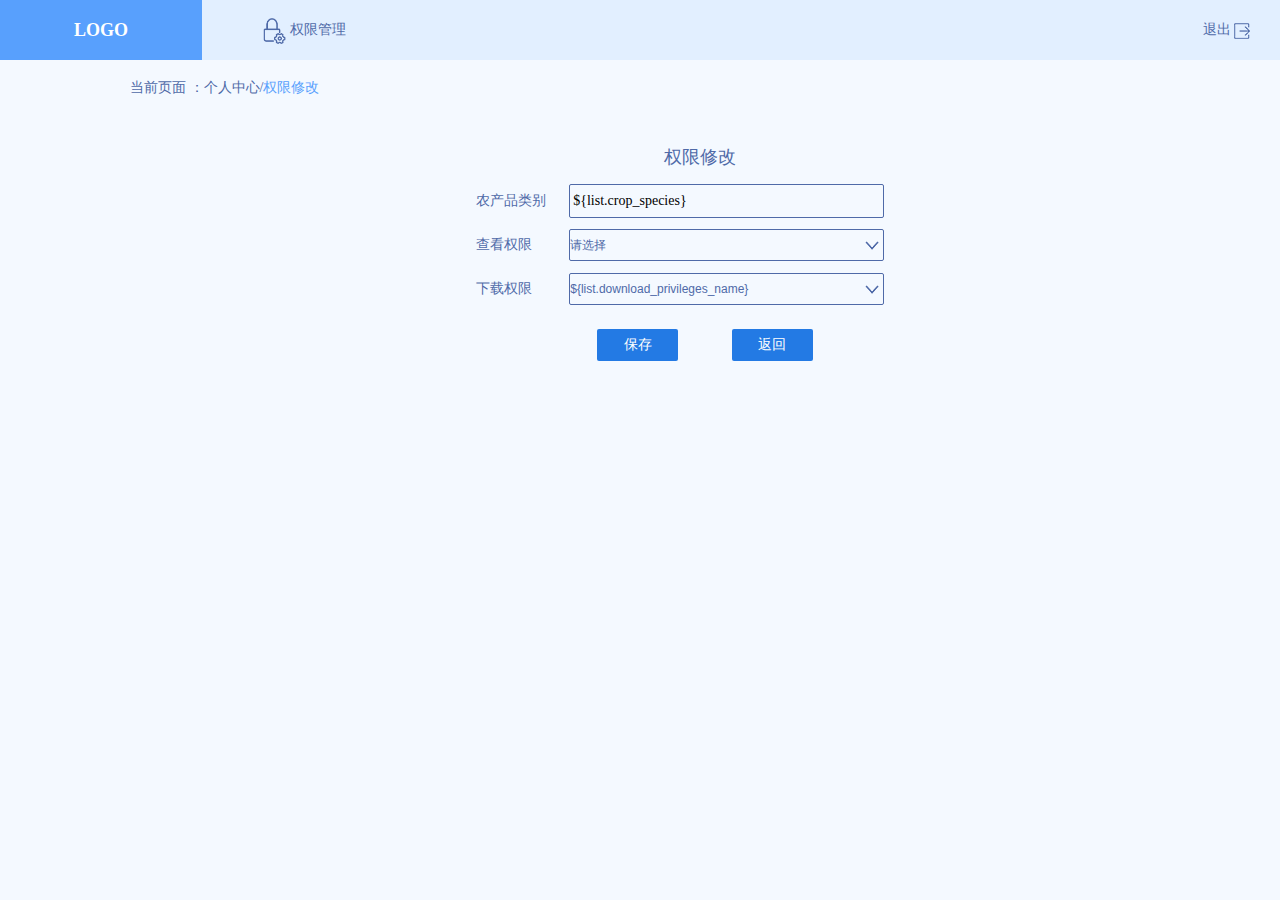
<file: target/social/views/access_PM.html>
<!DOCTYPE HTML>
<html lang="en">
<head>
	<meta charset="UTF-8">
	<title>信息权限修改</title>
	<link rel="stylesheet" type="text/css" href="../static/css/reset.css"/>
	<link rel="stylesheet" href="../static/css/a_pm.css" />
	<link rel="stylesheet" type="text/css" href="../static/css/page.css"/>
	<script type="text/javascript" src="../static/js/jquery.js" ></script>
	<script type="text/javascript" src="../static/js/access_PM.js" ></script>
</head>
<script type="text/javascript" src="../static/js/jquery.js" ></script>
<script type="text/javascript" src="../static/js/browsing.js" ></script>
<body>
	 <header class="header">
		<div class="header_box box">
			<div class="logo_box">
				LOGO
			</div>
			<div class="logo_right_box">
				<ul class="logo_right_left">
					<li><a href="#"><img src="../static/img/qxgl.png"/><span class="logo_bt">权限管理</span></a></li>
					
				</ul>
				<ul class="logo_2right">
					<li><a href="javascript:if(confirm('确实要退出吗?'))location='<%=path%>/rest/user/logout'"><span class="logo_bt">退出</span><img src="../static/img/sinout.png"/></a></li>
				</ul>
			</div>
			
		
        
	</header>
	<!--
     		内容顶部路由页显示
        -->
    <p class="top_url_box box">
    	<span>当前页面 ：个人中心/</span><a>权限修改</a>
    </p>
    <article class="arcbox box">
    	<ul>
    	<form action="rest/updateSampById" method="post" accept-charset="utf_8" id="edit-sam">
    		<li class="upBt">权限修改</li>
    		<li>
    			<span>农产品类别</span>
    			<input  class="ncpclass"  value="${list.crop_species}" type="text" readonly/>
    		</li>
    		<li>
    			<span>查看权限</span>
    			 <select  class="lookqx" name="check_permissions" id="chakanid">
			        <c:if test="${(list.check_permissions==null)||(list.check_permissions==0)}">
			       
			        <option value="0" ><td>请选择</td></option>
			        <c:forEach items="${listcc}" var="listcc">
			        <option value="${listcc.id}" >${listcc.crop_category} </option>
			        </c:forEach>
			        <option value='0' >无权限</option>    
			        </c:if>
			        
			        <c:if test="${(list.check_permissions!=null)&&(list.check_permissions!=0)}">
			        <c:forEach items="${listcc}" var="listcc">
			        	<option value="${listcc.id} " 
			        		<c:if test="${list.check_permissions_name==listcc.crop_category}">selected="selected"</c:if>
			        	>${listcc.crop_category}</option>
			        </c:forEach>
			        <option value='0' >无权限</option>   
			        </c:if>
			     </select>
			        
    		</li>
    		
    		<li>
    			<span>下载权限</span>
    			<select class="downqx" name="download_privileges" id="xiazaiid">
    				<c:if test="${(list.download_privileges!=null)&&(list.download_privileges!=0)}">
			        <option value="${list.check_permissions}" ><td>${list.download_privileges_name}</td></option>
			        <option value='0' >无权限</option>
			        </c:if>
			        
			        <c:choose>
			        	<c:when test="${((list.download_privileges==null)||(list.download_privileges==0))&&(list.check_permissions!=null)&&(list.check_permissions!=0)}">
							<option value='0' >无权限</option>
							<option value="${list.check_permissions} " ><td>${list.check_permissions_name}</td></option>
			        	</c:when>
			        	<c:otherwise>
			        		<option value='0' >请选择</option>
			        	</c:otherwise>
			        </c:choose>
    			</select>
    			
    		</li>
    		
    		
    		<li>
    			<input type="submit" name="" class="submit"  value="保存" onclick="flag(${list.id})"/>
    			<a type="button" class="submit" onclick="history.go(-1)" >返回</a>
    		</li>
    		 </form>
    	</ul>
    </article>
    
</body>
    <script type="text/javascript">
    	function flag(id){
    		//alert(id+"id");
    		var chakanid = $("#chakanid").val();
    		//alert(chakanid+"chakanid");
    		var xiazaiid = $("#xiazaiid").val();
    		
    		//alert(xiazaiid+"xiazaiid");
    		window.location.href="updateSampById?id="+id+"&chakanid="+chakanid+"&xiazai="+xiazaiid;
    	}
    </script>
</html>
</file>
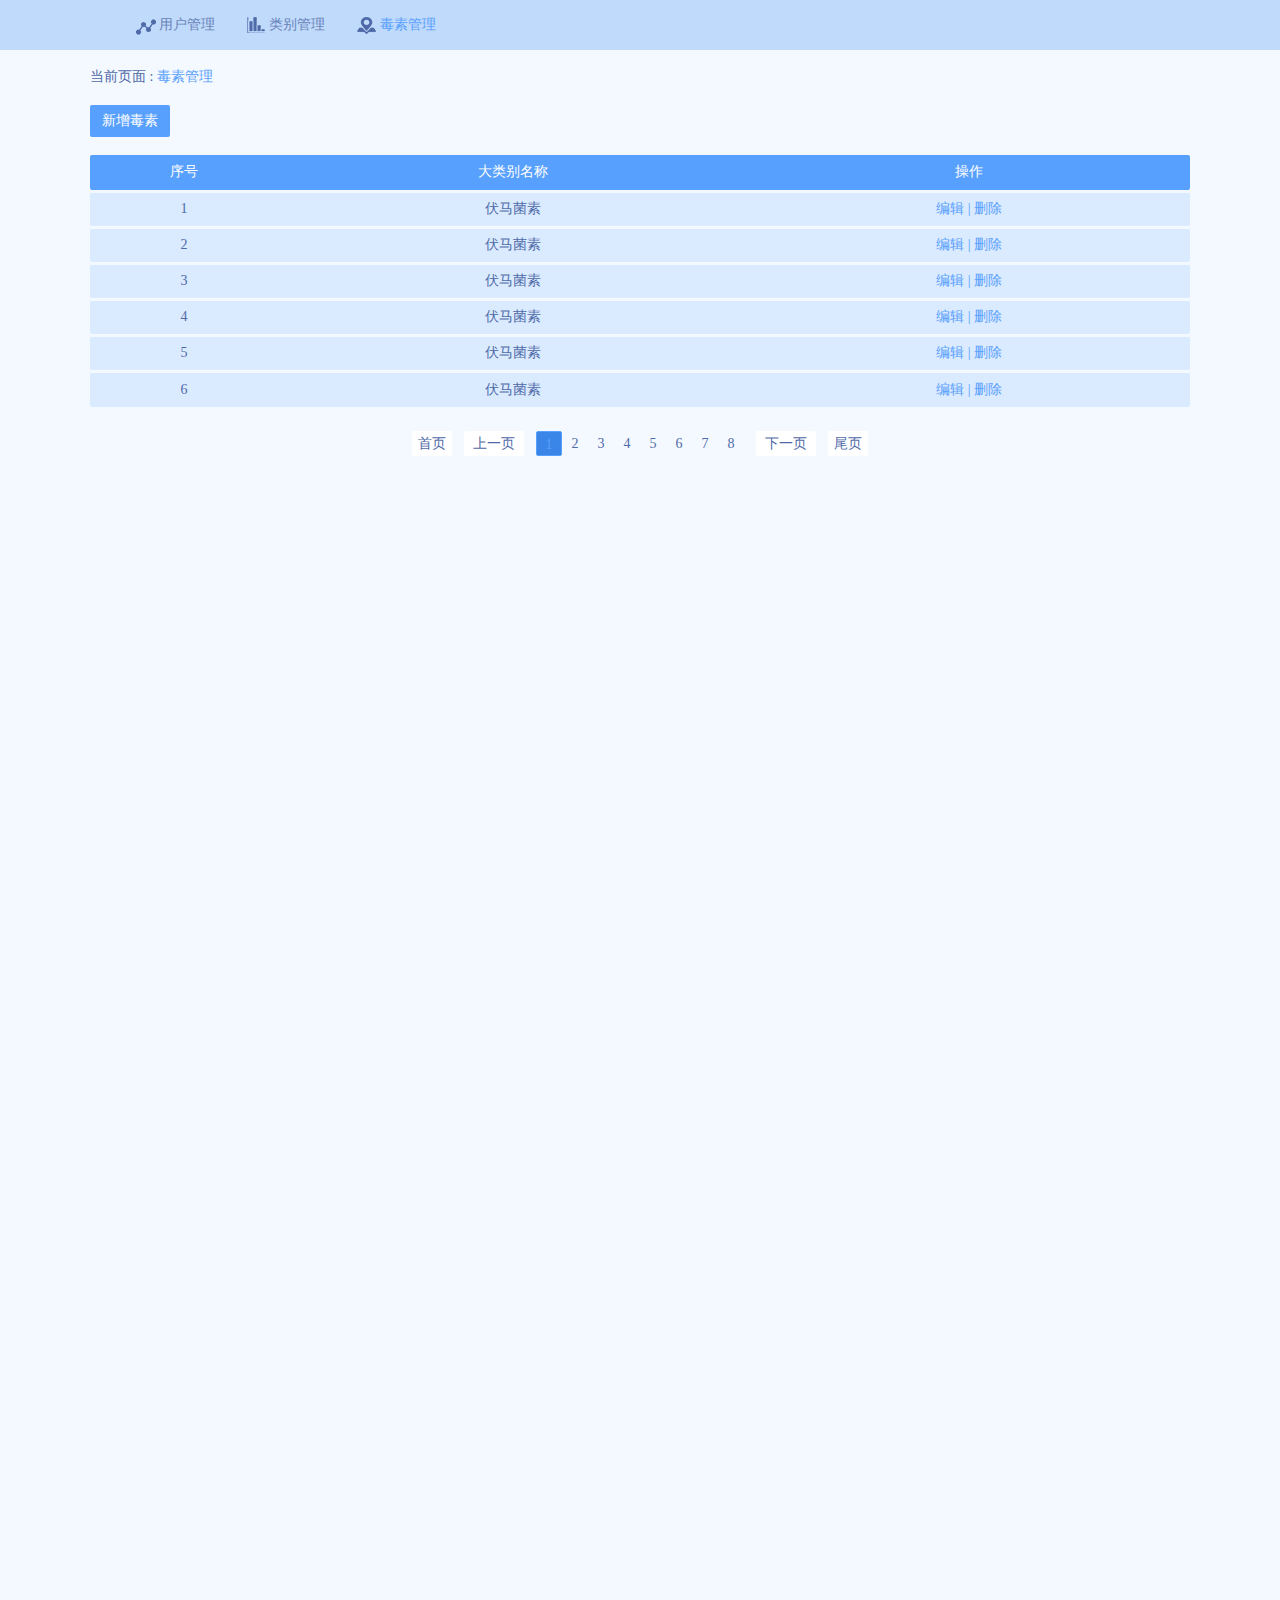
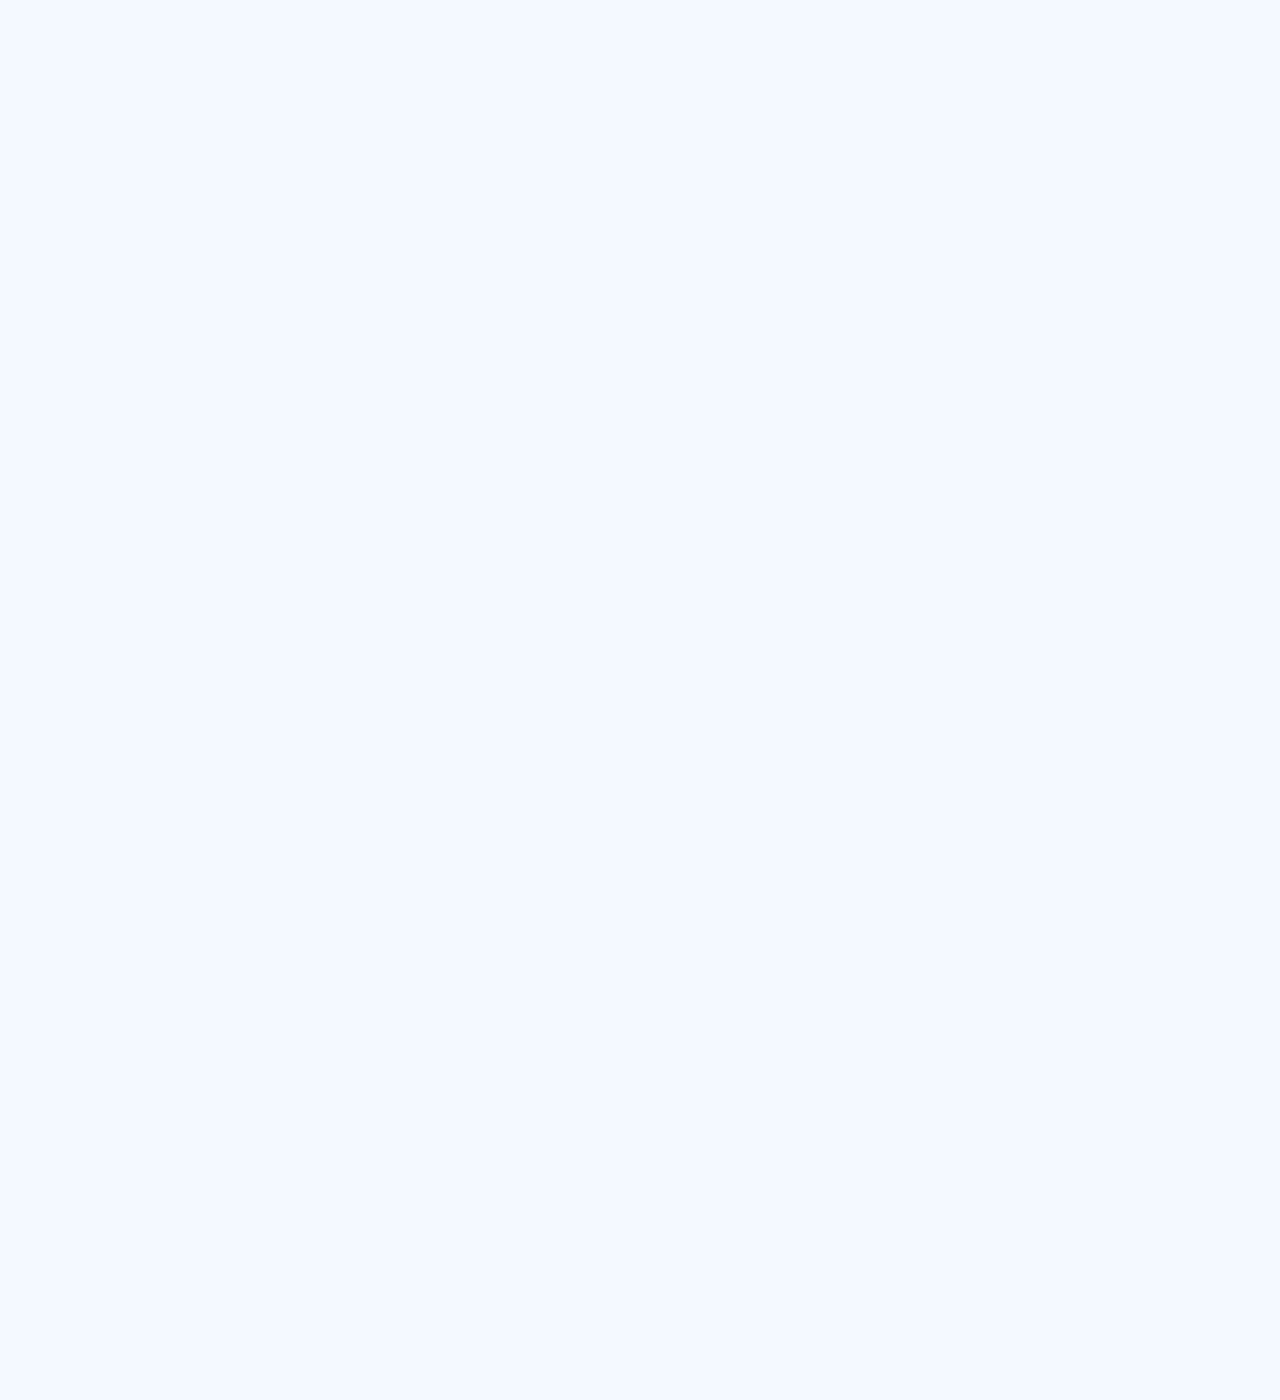
<file: target/social/views/categorylist - dusu.html>
<!DOCTYPE html>
<html>
<head>
<meta charset="utf-8" />
<title>用户管理</title>
<link rel="stylesheet" type="text/css" href="../static/css/conmen-header.css"/>
<link rel="stylesheet" href="../static/css/reset.css" />
<link rel="stylesheet" href="../static/css/dlb.css" />
<link rel="stylesheet" href="../static/css/page-con.css" />
</head>
<body>
<div class="xtgl"> 
<a class="dall public" href="superadmin.html">用户管理</a>
<a class="chart public" href="categorylist.html">类别管理</a>
<a class="mps public dactive" href="categorylist - dusu.html">毒素管理</a>
</div>
<div class="user-content">
  <p class="user-admin"><span>当前页面 : </span><a href="dlb.html" style="color: #58a0fd">毒素管理</a></p>
  <div class="user-search">
    <p><a class="user-add" href="speciesadd-d.html">新增毒素</a></p>
  </div>
  <table class = "user-info">
    <tr class="info-first info-item">
      <td>序号</td>
      <td>大类别名称</td>
      <td>操作</td>
    </tr>
    <tr class="info-item">
      <td>1</td>
      <td>伏马菌素</td>
      <td><a href="tonxinedit.html" class="edit">编辑</a><a onclick="delte('2')" class="delete">删除</a></td>
    </tr>
    <tr class="info-item">
      <td>2</td>
      <td>伏马菌素</td>
      <td><a href="tonxinedit.html" class="edit">编辑</a><a onclick="delte('2')" class="delete">删除</a></td>
    </tr>
    <tr class="info-item">
      <td>3</td>
      <td>伏马菌素</td>
      <td><a href="tonxinedit.html" class="edit">编辑</a><a onclick="delte('2')" class="delete">删除</a></td>
    </tr>
    <tr class="info-item">
      <td>4</td>
      <td>伏马菌素</td>
      <td><a href="tonxinedit.html" class="edit">编辑</a><a onclick="delte('2')" class="delete">删除</a></td>
    </tr>
    <tr class="info-item">
      <td>5</td>
      <td>伏马菌素</td>
      <td><a href="tonxinedit.html" class="edit">编辑</a><a onclick="delte('2')" class="delete">删除</a></td>
    </tr>
    <tr class="info-item">
      <td>6</td>
      <td>伏马菌素</td>
      <td><a href="tonxinedit.html" class="edit">编辑</a><a onclick="delte('2')" class="delete">删除</a></td>
    </tr>
  </table>
  <div class="pageing-con">
    <ul class="pageing-info">
      <li class="pageing-item head"><a data-id="" href="" title="">首页</a></li>
      <li class="pageing-item prev"><a data-id="" href="" title="">上一页</a></li>
      <li class="pageing-item  disabled active"> <a data-id="1" href="javascript:void(0)" title="">1</a> </li>
      <li class="pageing-item  disabled" > <a data-id="2" href="javascript:void(0)" title="">2</a> </li>
      <li class="pageing-item  disabled" > <a data-id="3" href="javascript:void(0)" title="">3</a> </li>
      <li class="pageing-item  disabled" > <a data-id="4" href="javascript:void(0)" title="">4</a> </li>
      <li class="pageing-item  disabled" > <a data-id="5" href="javascript:void(0)" title="">5</a> </li>
      <li class="pageing-item  disabled" > <a data-id="6" href="javascript:void(0)" title="">6</a> </li>
      <li class="pageing-item  disabled" > <a data-id="7" href="javascript:void(0)" title="">7</a> </li>
      <li class="pageing-item  disabled" > <a data-id="8" href="javascript:void(0)" title="">8</a> </li>
      <li class="pageing-item next"><a data-id="" href="" title="">下一页</a></li>
      <li class="pageing-item foot"><a data-id="" href="" title="">尾页</a></li>
    </ul>
  </div>
  <script type="text/javascript">
	  function delte(id){
	    if(confirm("你确定要删除吗？")){
	       window.location.href="categorydelete?id="+id;
	    }else{
	       return false;
	    }
	  }
	</script>
</div>
</body>

</html>
</file>
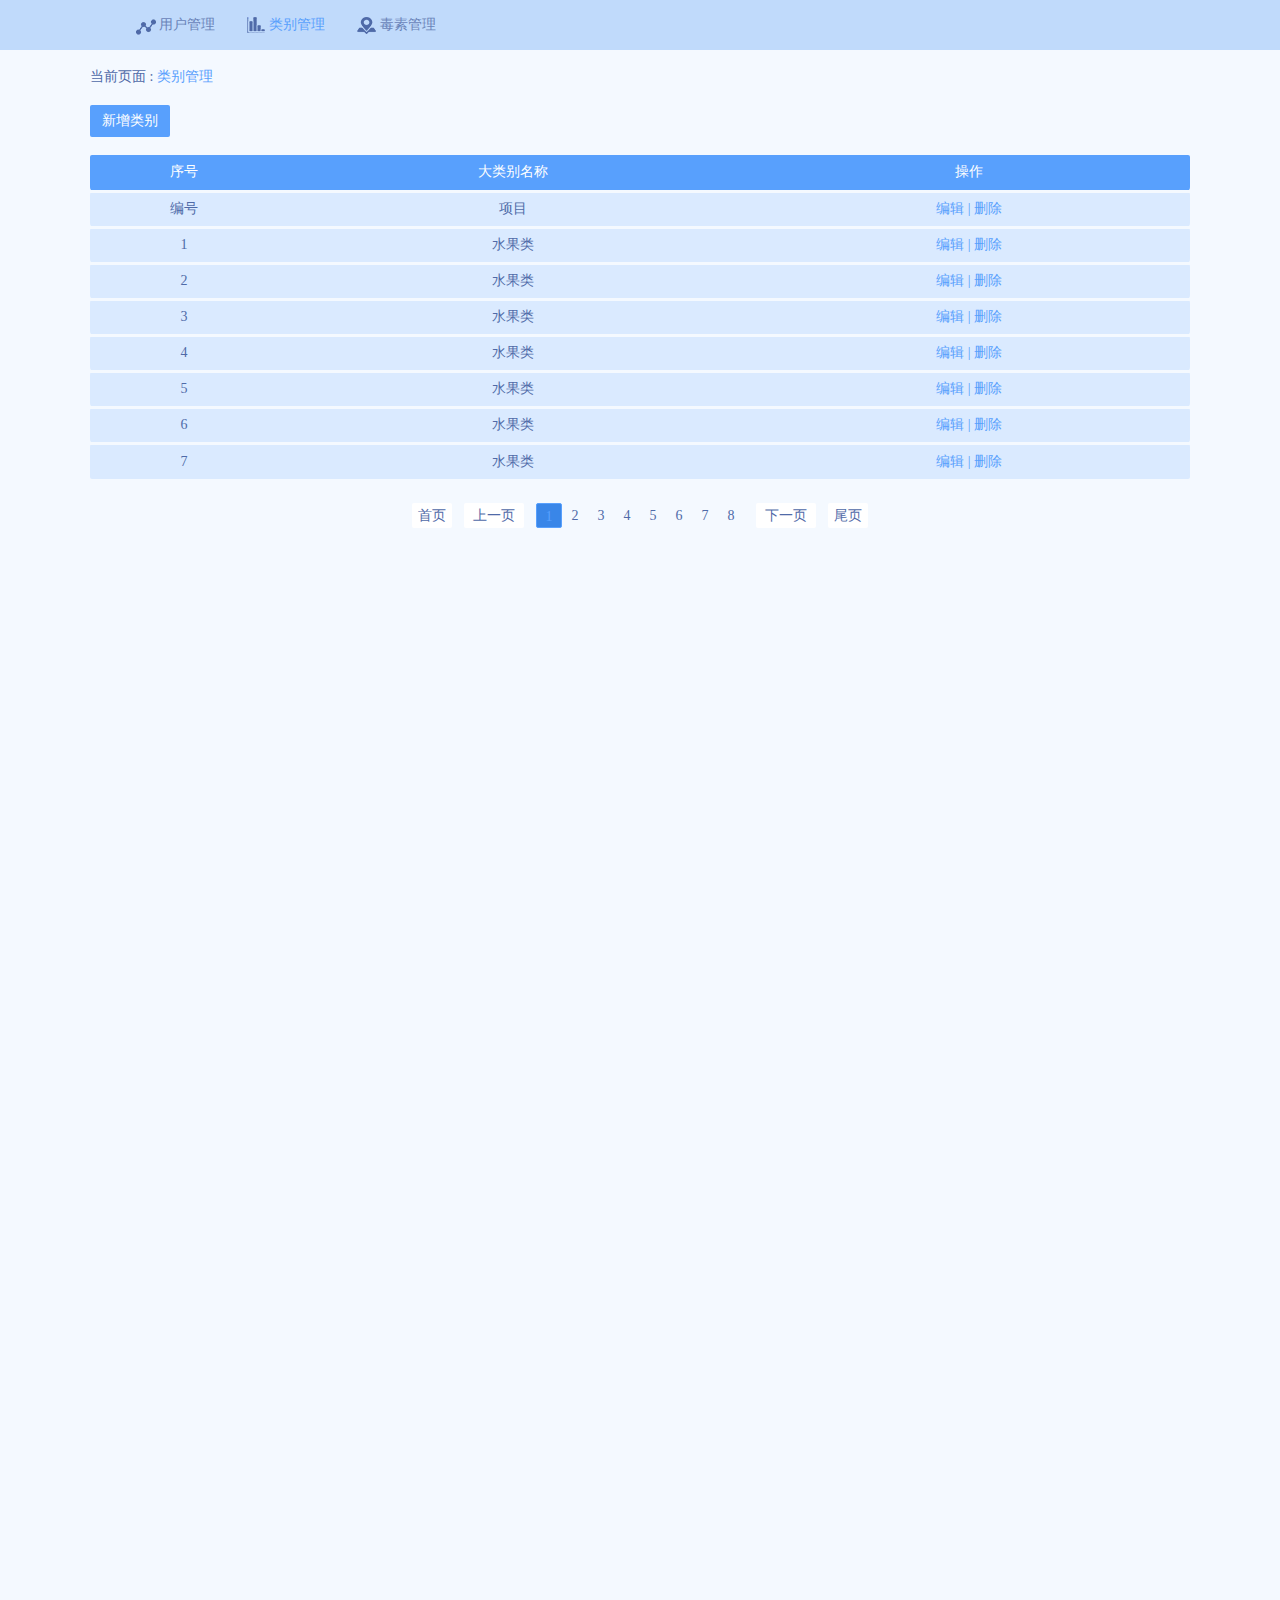
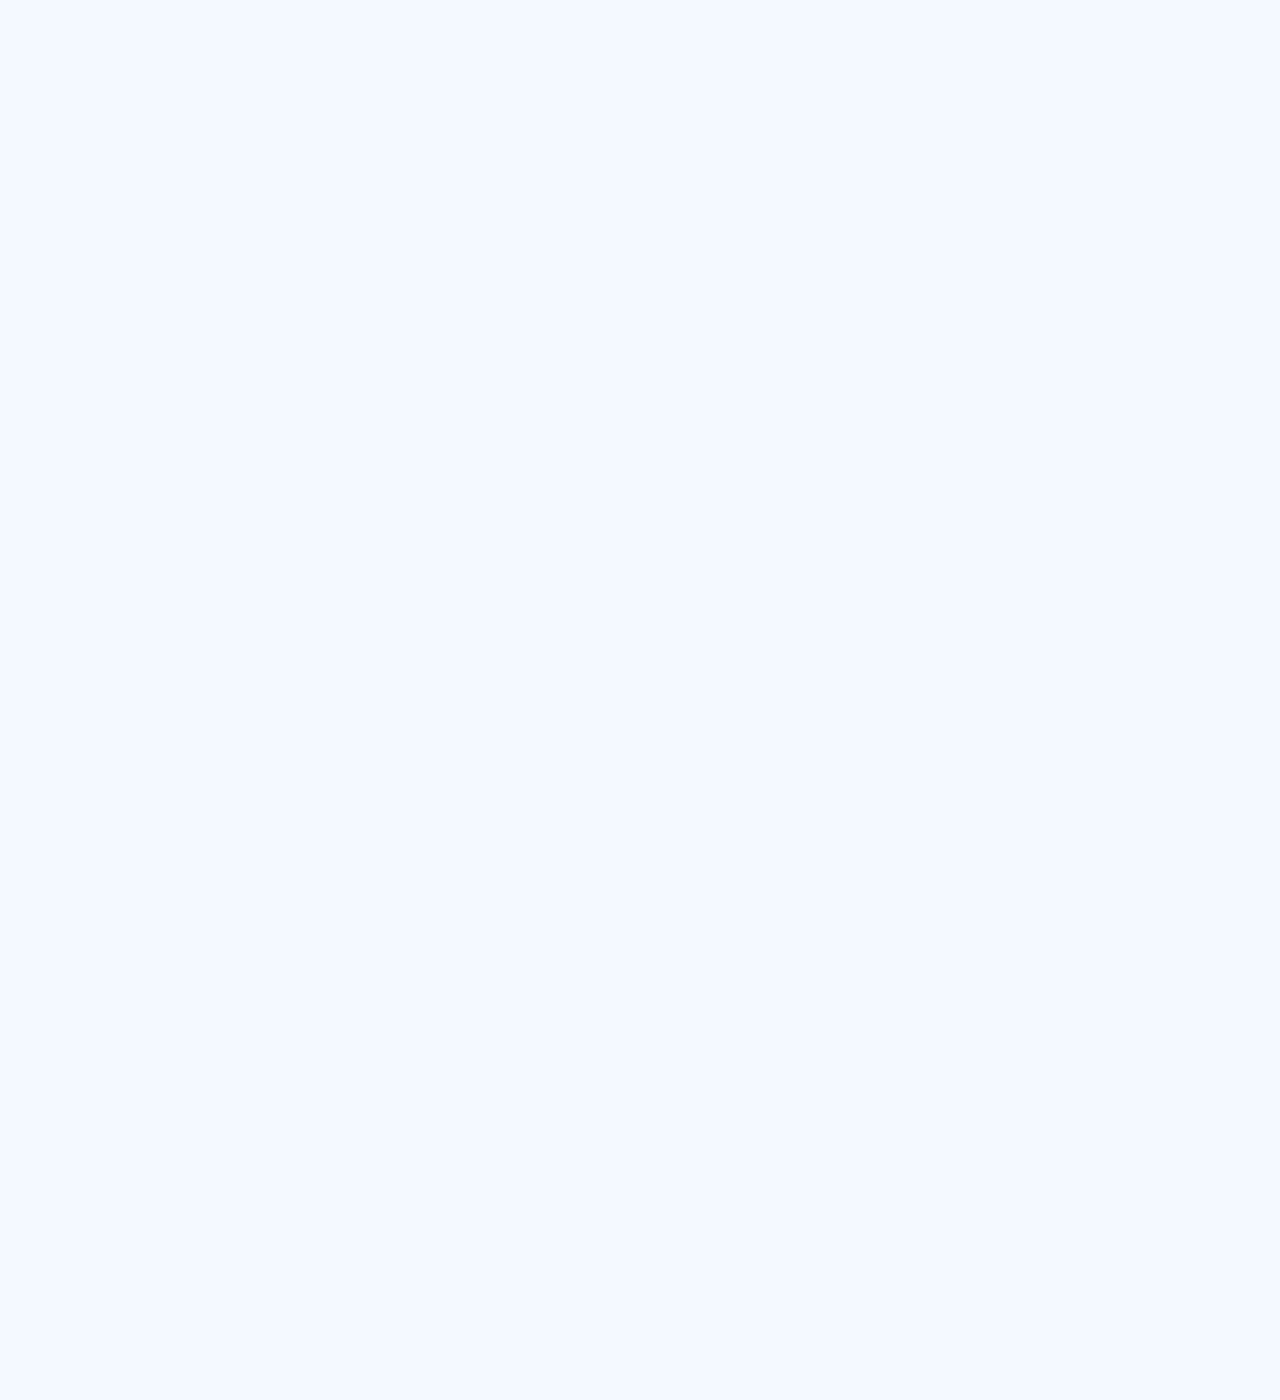
<file: target/social/views/categorylist.html>
<!DOCTYPE html>
<html>
<head>
<meta charset="utf-8" />
<title>用户管理</title>
<link rel="stylesheet" type="text/css" href="../static/css/conmen-header.css"/>
<link rel="stylesheet" href="../static/css/reset.css" />
<link rel="stylesheet" href="../static/css/dlb.css" />
<link rel="stylesheet" href="../static/css/page-con.css" />
</head>
<body>

<div class="xtgl"> 
<a class="dall public" href="superadmin.html">用户管理</a>
<a class="chart dactive public" href="categorylist.html">类别管理</a>
<a class="mps public" href="categorylist - dusu.html">毒素管理</a>
</div>
<div class="user-content">
  <p class="user-admin"><span>当前页面 : </span><a href="dlb.html" style="color: #58a0fd">类别管理</a></p>
  <div class="user-search">
    <p><a class="user-add" href="speciesadd.html">新增类别</a></p>
  </div>
  <table class = "user-info">
    <tr class="info-first info-item">
      <td>序号</td>
      <td>大类别名称</td>
      <td>操作</td>
    </tr>
    <tr class="info-item">
      <td>编号</td>
      <td>项目</td>
      <td><a class="edit">编辑</a><a onclick="delte('this')" class="delete">删除</a></td>
    </tr>
    <tr class="info-item">
      <td>1</td>
      <td>水果类</td>
      <td><a href="toxinedit1.html" class="edit">编辑</a><a onclick="delte('1')" class="delete">删除</a></td>
    </tr>
    <tr class="info-item">
      <td>2</td>
      <td>水果类</td>
      <td><a href="toxinedit1.html" class="edit">编辑</a><a onclick="delte('1')" class="delete">删除</a></td>
    </tr>
    <tr class="info-item">
      <td>3</td>
      <td>水果类</td>
      <td><a href="toxinedit1.html" class="edit">编辑</a><a onclick="delte('1')" class="delete">删除</a></td>
    </tr>
    <tr class="info-item">
      <td>4</td>
      <td>水果类</td>
      <td><a href="categoryByid?id=1" class="edit">编辑</a><a onclick="delte('1')" class="delete">删除</a></td>
    </tr>
    <tr class="info-item">
      <td>5</td>
      <td>水果类</td>
      <td><a href="categoryByid?id=1" class="edit">编辑</a><a onclick="delte('1')" class="delete">删除</a></td>
    </tr>
    <tr class="info-item">
      <td>6</td>
      <td>水果类</td>
      <td><a href="categoryByid?id=1" class="edit">编辑</a><a onclick="delte('1')" class="delete">删除</a></td>
    </tr>
    <tr class="info-item">
      <td>7</td>
      <td>水果类</td>
      <td><a href="categoryByid?id=1" class="edit">编辑</a><a onclick="delte('1')" class="delete">删除</a></td>
    </tr>
    </c:forEach>
    
    </c:if>
    
  </table>
  <div class="pageing-con">
    <ul class="pageing-info">
      <li class="pageing-item head"><a data-id="" href="" title="">首页</a></li>
      <li class="pageing-item prev"><a data-id="" href="" title="">上一页</a></li>
      <li class="pageing-item  disabled active"> <a data-id="1" href="javascript:void(0)" title="">1</a> </li>
      <li class="pageing-item  disabled" > <a data-id="2" href="javascript:void(0)" title="">2</a> </li>
      <li class="pageing-item  disabled" > <a data-id="3" href="javascript:void(0)" title="">3</a> </li>
      <li class="pageing-item  disabled" > <a data-id="4" href="javascript:void(0)" title="">4</a> </li>
      <li class="pageing-item  disabled" > <a data-id="5" href="javascript:void(0)" title="">5</a> </li>
      <li class="pageing-item  disabled" > <a data-id="6" href="javascript:void(0)" title="">6</a> </li>
      <li class="pageing-item  disabled" > <a data-id="7" href="javascript:void(0)" title="">7</a> </li>
      <li class="pageing-item  disabled" > <a data-id="8" href="javascript:void(0)" title="">8</a> </li>
      <li class="pageing-item next"><a data-id="" href="" title="">下一页</a></li>
      <li class="pageing-item foot"><a data-id="" href="" title="">尾页</a></li>
    </ul>
  </div>
  <div class="page"> 
    
  </div>
</div>
<script type="text/javascript">
	  function delte(id){
	    if(confirm("你确定要删除吗？")){
	       window.location.href="categorydelete?id="+id;
	    }else{
	       return false;
	    }
	  }
	</script>
</body>

</html>
</file>
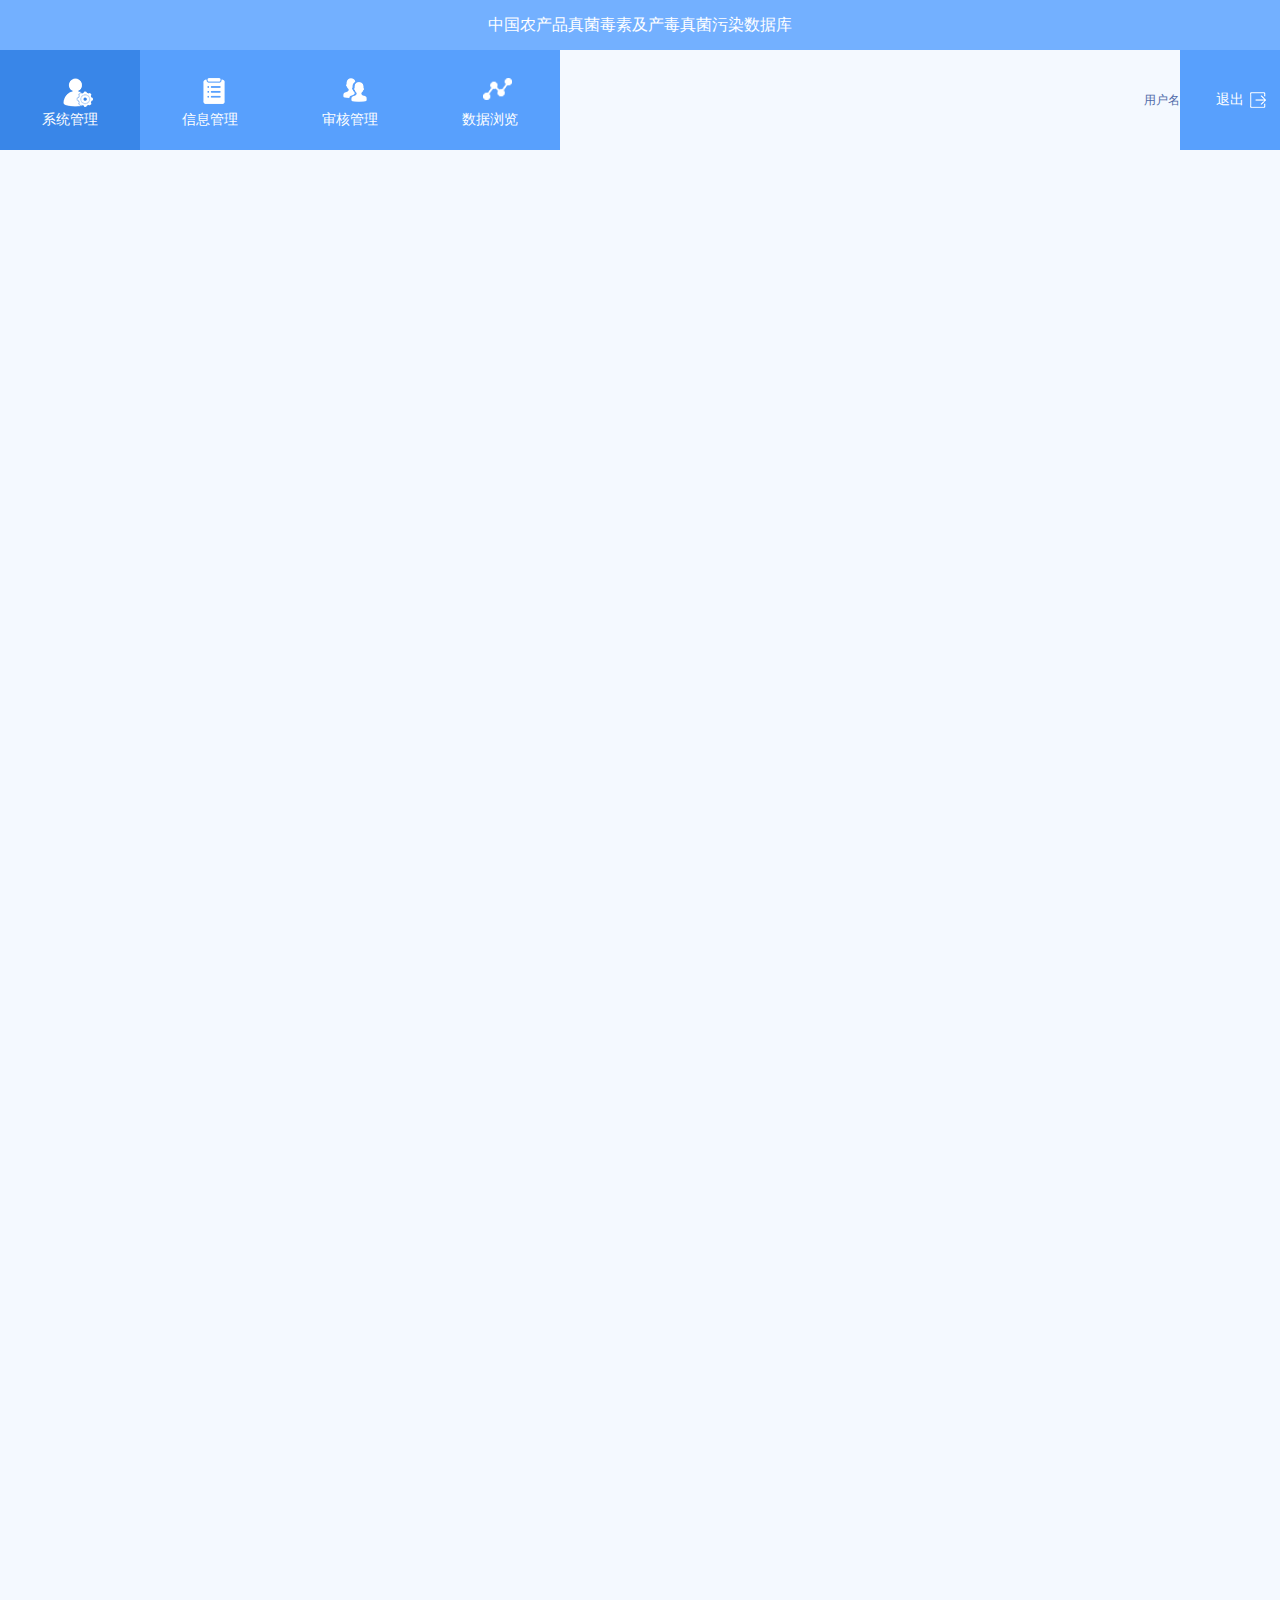
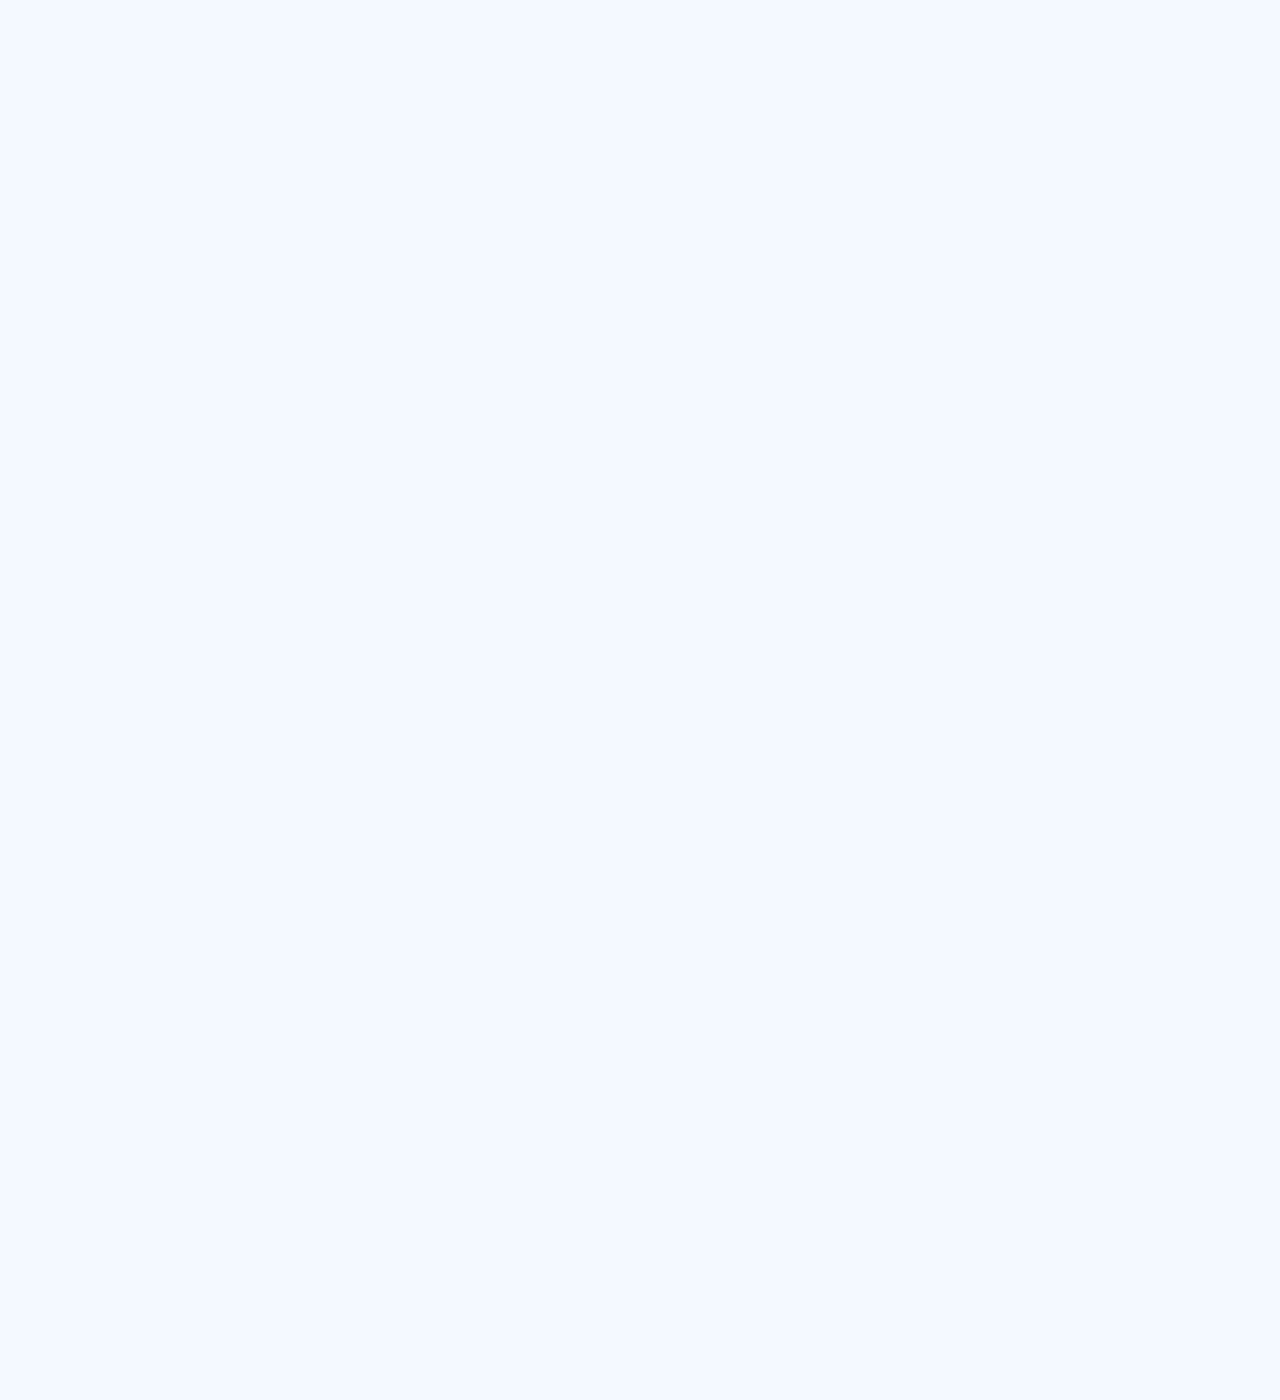
<file: target/social/views/common-header.html>
<!doctype html>
<html>
<head>
<meta charset="utf-8">
<title>无标题文档</title>
<link rel="stylesheet" type="text/css" href="../static/css/conmen-header.css"/>
<link rel="stylesheet" type="text/css" href="../static/css/reset.css"/>

</head>

<body>
<div class="top"></div>
<div class="hea">中国农产品真菌毒素及产毒真菌污染数据库 </div>
<div class="title"><span class="logo"></span> <a class="gl active" href="superadmin.html">系统管理</a> <a class="qx" href="superadmin-m.html">信息管理</a><!-- <a class="kh">信息权限管理</a> --> 
          <a class="xx" href="superadmin-s.html">审核管理</a> <a class="gr" href="customer.html">数据浏览</a> <a href="javascript:if(confirm('确实要退出吗?'))location='login.html'" class="quit">退出</a><span class="usename">用户名</span></div>
<div class="ll"> <a class="dall dactive" href="customer.html">数据浏览</a><a class="chart">图表查看</a><a class="mps">地域分布</a> <a class="per"> 个人中心
  <ul>
    <li class="lljl">浏览记录</li>
    <li class="djl">下载记录</li>
    <li class="wpwd">修改密码</li>
  </ul>
  </a> </div>

</body>
</html>
</file>
<file: target/social/static/css/a_pm.css>
/*header 样式*/
body{
	
	overflow-x:hidden;
}
.header{
	height:60px;
	background:#e2efff;
	
}
.box{
	margin:0 auto;
}
.header_box{
	width:100%;
	height:60px;
	display: -webkit-flex;
  	display: flex;
	
}
.logo_box{
	width:240px;
	height:60px;
	font-size: 18px;
	font-weight: bold;
	text-align: center;
	line-height: 60px;
	background:#58a0fd;
	color:white;
}
.logo_right_box{
	width:100%;
	display: flex;
	justify-content:space-between;
}
.logo_right_left li{
	width:206px;
	text-align: center;
	line-height: 60px;
}
.logo_right_left li a img{
	width:26px;
	height:26px;
}
.logo_right_left img{
	
	vertical-align: middle;
}


.logo_2right{
	width: 80px;
	display: flex;
	justify-content:space-between;
}
.logo_2right li{
	width:80px;
	line-height: 60px;
}
.logo_bt{
	color:#4f6aa8;
	font-size: 14px;
	margin: 0px 3px;
}


/**/
.top_url_box{
	height:75px;
	width:1236px;
	line-height: 55px;
	padding-left: 130px;
}
.top_url_box span{
	color:#4F6AA8;
}
.top_url_box a{
	color:#58A0FD;
}

.arcbox{
	width:911px;
	padding-left:455px;
}
.arcbox ul{
	width:450px;
	height:220px;
}
.arcbox ul li{
	height:44px;
	color:#4F6AA8;
	line-height: 44px;
	text-align: center;
}
.upBt{
	font-size: 18px;
	padding-left:40px;
}
.arcbox ul li span{
	display: inline-block;
	width:90px;
	text-align: left;
	line-height: 44px;
}
.ncpclass{
	width:310px;
	height:32px;
	border: 1px solid #4F6AA8;
	border-radius: 2px;
	padding-left: 3px;
	background: rgba(0,0,0,0);
}
.lookqx, .downqx{
	width:315px;
	height:32px;
	border: 1px solid #4F6AA8;
	background: rgba(0,0,0,0);
	appearance:none;
	
	-moz-appearance:none;
	-webkit-appearance:none;
	background: url("../img/xl.png") no-repeat scroll 295px center transparent;
	border: 1px solid #4F6AA8;
	font-size: 12px;
	border-radius: 2px;
	
}

.submit{
	display: inline-block;
	width:81px;
	height:32px;
	text-align: center;
	line-height: 32px;
	background: #237AE4;
	color:white;
	border-radius: 2px;
	border: 0;
	margin-top: 18px;
	cursor: pointer;
	margin-left: 50px;
	
}
</file>
<file: target/social/static/css/page.css>
/*分页*/
.pageing-con{

	width:1300px;
	margin: 0 auto;
	margin-bottom: 25px;
	margin-top: 5px;
	
}
.pageing-con .pageing-info{
	width:700px;
	margin-left:450px ;
	
	
}
.pageing-con .pageing-info .pageing-item{
	display: inline-block;
	line-height: 22px;
	text-align: center;
}
.pageing-con .pageing-info .pageing-item a{
	color: #4F6AA8;
	width:22px;
}
.pageing-con .pageing-info .pageing-item.prev{
	margin-right: 10px;
}
.pageing-con .pageing-info .pageing-item.next{
	margin-left: 10px;
}
.pageing-con .pageing-info .pageing-item.head, .pageing-con .pageing-info .pageing-item.foot{
	width:40px; background: white;
	border-radius: 2px;
}
.pageing-con .pageing-info .pageing-item.prev,
.pageing-con .pageing-info .pageing-item.next
{
	width: 60px; height: 22px;
	background: white;
	border-radius: 2px;
	
}
.pageing-con .pageing-info .pageing-item.head a,
.pageing-con .pageing-info .pageing-item.prev a,
.pageing-con .pageing-info .pageing-item.next a,
.pageing-con .pageing-info .pageing-item.foot a{
	color: #4F6AA8;
}
.pageing-con .pageing-info .pageing-item.active a{
	color: #237AE4;
	display: inline-block;
	width:22px;
	border: 1px solid #237AE4;
}
.pageing-con .pageing-info .pageing-item.disabled{
	width: 22px;
	height: 22px;
}
</file>
<file: target/social/static/css/conmen-header.css>
@charset "utf-8";
/* CSS Document */



body {
	min-height: 3000px;
	min-width: 1200px;
	margin: 0px;
}
.titl {
	width: 100%;
	background: #58a0fd;
	height: 100px;
}
.titl .tit {
	opacity: 1;
	background: none;
}
.titl .logo {
	text-align: center;
	display: inline-block;
	float: left;
	width: 240px;
	height: 100px;
	font-size: 18px;
	line-height: 100px;
	background: #549efd;
	color: #fff;
}
.quit {
	display: inline-block;
	float: right;
	text-align: center;
	width: 100px;
	height: 100px;
	color: #fff;
	line-height: 100px;
	background: #58a0fd url(../img/quit.png) no-repeat 70px 42px;
}
.xx {
	display: inline-block;
	float: left;
	text-align: center;
	width: 140px;
	height: 80px;
	padding-top: 20px;
	line-height: 100px;
	color: #fff;
	background: #58a0fd url(../img/yh.png) no-repeat 63px 28px;
}
.qx {
	display: inline-block;
	float: left;
	text-align: center;
	width: 140px;
	height: 80px;
	padding-top: 20px;
	line-height: 100px;
	color: #fff;
	background: #58a0fd url(../img/xx.png) no-repeat 63px 28px;
}
.kh {
	display: inline-block;
	float: left;
	text-align: center;
	width: 140px;
	height: 80px;
	padding-top: 20px;
	line-height: 100px;
	color: #fff;
	background: #58a0fd url(../../static/img/qx.png) no-repeat 63px 28px;
}
.gl {
	display: inline-block;
	float: left;
	text-align: center;
	width: 140px;
	height: 80px;
	line-height: 100px;
	padding-top: 20px;
	color: #fff;
	background: #58a0fd url(../img/khgl.png) no-repeat 63px 28px;
}
.gr {
	display: inline-block;
	float: left;
	text-align: center;
	width: 140px;
	height: 80px;
	line-height: 100px;
	padding-top: 20px;
	color: #fff;
	background: #58a0fd url(../img/dat.png) no-repeat 63px 28px;
}
.hea {
	height: 63px;
	line-height: 63px;
	text-align: center;
	font-size: 33px;
	color: #fff;
	background: #73b0ff;
	font-family:Segoe, Segoe UI, DejaVu Sans, Trebuchet MS, Verdana,' sans-serif'
}
.titl a:hover {
	background-color: #3986e8;
}
.active {
	background-color: #3986e8;
}
.xtgl {
	width: 100%;
	height: 50px;
	line-height: 50px;
	background: #c0dafb;
	
}
.xtgl a {
	display: inline-block;
	width: 107px;
	color: #6983b9;
}
.xtgl .dactive {
		
	color: #58a0fd;
}
	

.xtgl1 {
	width: 100%;
	height: 50px;
	line-height: 50px;
	background: #c0dafb;
	display: none;
}
.xtgl1 a {
	display: inline-block;
	width: 107px;
	color: #6983b9;
}
.xtgl1 .xtgl1_kh {
	color: #58a0fd;
	background: url(../img/data.png) no-repeat 3px 17px;
	margin-left: 133px;
	padding-left: 26px;
	width: 81px;
}
.xtgl1 .xtgl1_kh1 {
	background: url(../../static/img/data1.png) no-repeat 3px 17px;
	margin-left: 133px;
	padding-left: 26px;
	width: 81px;
}
.xtgl1 .xtgl1_xx {
	background: #C0DAFB url(../img/chart.png) no-repeat 3px 17px;
	padding-left: 22px;
}
.xtgl1 .xtgl1_xx1 {
	background: #C0DAFB url(../img/char1t.png) no-repeat 3px 17px;
	padding-left: 22px;
	color: #58a0fd;
}
.dall {
	margin-left: 133px;
	text-align: center;
	background: url(../img/data1.png) no-repeat 3px 17px;
}
.dall:hover{
	background: url(../img/data.png) no-repeat 3px 17px;
	
	color: #58a0fd;
}
.xtgl .cctive {
	color: #58a0fd;
	background: #C0DAFB url(../img/char1t.png) no-repeat 3px 17px;
}
.chart {
	text-align: center;
	background: url(../img/chart.png) no-repeat 3px 17px;
}
.chart:hover{
	background: url(../img/char1t.png) no-repeat 3px 17px;
	color: #58a0fd;
}
.xtgl .mactive {
	color: #58a0fd;
	background: #c0dafb url(../img/position1.png) no-repeat 3px 17px;
}
.mps {
	text-align: center;
	background: url(../img/position.png) no-repeat 3px 17px;
}
.mps:hover{
	background: url(../img/position1.png) no-repeat 3px 17px;
	color: #58a0fd;
}

.xtgl .pactive {
	color: #58a0fd;
	background: #c0dafb url(../img/per.png) no-repeat 10px 17px;
}
/* asd */
.ll {
	display: none;
	width: 100%;
	height: 50px;
	line-height: 50px;
	background: #c0dafb;
}
.ll a {
	display: inline-block;
	width: 107px;
	color: #6983b9;
}
.ll .dactive {
	color: #58a0fd;
	background: url(../img/data.png) no-repeat 3px 17px;
}
.dall {
	margin-left: 133px;
	text-align: center;
	background: url(../img/data1.png) no-repeat 3px 17px;
}
.ll .cctive {
	color: #58a0fd;
	background: #C0DAFB url(../img/char1t.png) no-repeat 3px 17px;
}
.chart {
	text-align: center;
	background: url(../img/chart.png) no-repeat 3px 17px;
}
.ll .mactive {
	color: #58a0fd;
	background: #c0dafb url(../../static/img/position1.png) no-repeat 3px 17px;
}
.mps {
	text-align: center;
	
}
.ll .pactive {
	color: #58a0fd;
	background: #c0dafb url(../../static/img/per.png) no-repeat 10px 17px;
}
.per {
	position: relative;
	float: right;
	margin-right: 73px;
	text-align: center;
	background: url(../img/person.png) no-repeat 10px 17px;
}
.per ul {
	display: none;
	position: absolute;
	right: -2px;
	top: 50px;
	width: 112px;
	background: #fff;
}
.lljl {
	background: url(../img/browsing1.png) no-repeat 4px 15px;
}
.lljl:hover {
	color: #58a0fd;
	background: url(../img/browsing.png) no-repeat 4px 15px;
}
.djl {
	background: url(../img/down.png) no-repeat 4px 15px;
}
.djl:hover {
	color: #58a0fd;
	background: url(../img/down1.png) no-repeat 4px 15px;
}
.wpwd {
	background: url(../img/update.png) no-repeat 4px 15px;
}
.wpwd:hover {
	color: #58a0fd;
	background: url(../img/xgmm.png) no-repeat 4px 15px;
}
.usename {
	display: inline-block;
	float: right;
	text-align: right;
	width: 160px;
	height: 100px;
	line-height: 100px;
	font-size: 14px;
	color: #fff;
}
.top {
	display: none;
	position: fixed;
	z-index: 10000;
	right: 10px;
	bottom: 10px;
	width: 60px;
	height: 70px;
	line-height: 70px;
	background: url(../img/top.gif) no-repeat 0px 0px;
	background-size: 60px 70px;
	border-radius: 3px;
	text-align: center;
	cursor: pointer;
}
html, body {
	height: 100%;
}
aa{
	background: url(../img/data.png) no-repeat 3px 17px;
	
	color: #58a0fd;
}
bb{
	background: url(../img/char1t.png) no-repeat 3px 17px;
	color: #58a0fd;
}
cc{
	background: url(../img/position1.png) no-repeat 3px 17px;
	color: #58a0fd;
}
</file>
<file: target/social/static/css/dlb.css>
/*header*/
.cus-header{
	width: 100%;
	height: 62px;
	min-width: 1100px;
	background: #e2efff;
}
.cus-header div{
	float: left;
}
.cus-header .cus-logo{
	width: 239px;
	background: #58a0fd;
	text-align: center;
}
.cus-header .cus-logo a{
	color: #fff;
	line-height: 62px;
	font-size: 18px;
}
.cus-header .cus-manage{
	line-height: 62px;
	margin-left: 54px;
}
.cus-header .cus-manage a,
.cus-header .cus-quit a{
	color: #4f6aa8;
}

.cus-header .cus-quit{
	float: right;
	line-height: 62px;
	margin-right: 25px;
}
.cus-header .cus-quit img{
	vertical-align: -3px;
}
/*content*/
.user-content{
	width: 1100px;
	margin: 0 auto;
	color: #4f6aa8;
}

.user-content .user-admin{
	margin-top: 18px;
}
.user-content .user-admin a{
	color: #4f6aa8;
}
.user-content .user-admin a.active{
	color: #58a0fd;
}
.user-content .user-search{
	margin-top: 0px;
}
.user-content .user-search input{
	width: 180px;
	height: 32px;
	margin-left: 8px;
	margin-right: 12px;
	border-radius: 2px;
	box-sizing: border-box;
	background: transparent;
	border: 1px solid #4f6aa8;
}

.user-content .user-search .search-btn{
	width: 70px;
	height: 32px;
	line-height: 32px;
	color: #fff;
	border-radius: 2px;
	background: #58a0fd;
	display: inline-block;
	text-align: center;
}
.user-content .user-search p .user-add{
	width: 80px;
	height: 32px;
	line-height: 32px;
	color: #fff;
	margin-top: 19px;
	border-radius: 2px;
	background: #58a0fd;
	display: inline-block;
	text-align: center;
}
/*table*/
.user-content .user-info{
	width: 100%;
	text-align: center;
	margin-top: 18px;
    margin-bottom: 24px;
}

.user-content .user-info .info-item{
	height: 36px;
	background: #daeaff;
	display: table-row;
	border-radius: 2px;
	border-bottom: 3px solid #f4f9ff;
}

.user-content .user-info .info-item td:first-child{
	border-top-left-radius: 4px;
	border-bottom-left-radius: 4px;
}
.user-content .user-info .info-item td:last-child{
	border-top-right-radius: 4px;
	border-bottom-right-radius: 4px;
}
.user-content .user-info .info-item.info-first td:first-child{
	border-top-left-radius: 2px;
}
.user-content .user-info .info-item.info-first td:last-child{
	border-top-right-radius: 2px;
}
.user-content .user-info .info-item:last-child td:first-child{
	border-bottom-left-radius: 2px;
}
.user-content .user-info .info-item:last-child td:last-child{
	border-bottom-right-radius: 2px;
}

.user-content .user-info .info-first{
	background: #58a0fd;
	color: #fff;
}
.user-content .user-info .info-item:last-child{
	border: 0px;
} 
.user-content .user-info .info-item a{
	color: #58a0fd;
}
.user-content .user-info .info-item .delete::before{
	content: " | ";
	color: #58a0fd;
}
</file>
<file: target/social/static/css/page-con.css>
.pageing-con{
	text-align: center;
	overflow: hidden;
}
.pageing-con .pageing-info{
	display: inline-block;
	overflow: hidden;
	background-color: transparent;
}
.pageing-con .pageing-info .pageing-item{
    float: left;
	line-height: 25px;
	text-align: center;
}

.pageing-con .pageing-info .pageing-item.prev,
.pageing-con .pageing-info .pageing-item.next{
	margin: 0 12px;
}
.pageing-con .pageing-info .pageing-item.head,
.pageing-con .pageing-info .pageing-item.foot{
	width: 40px; 
	height: 25px;
	background: #fff;
	border-radius: 2px;
}
.pageing-con .pageing-info .pageing-item.prev,
.pageing-con .pageing-info .pageing-item.next{
	width: 60px; 
	height: 25px;
	background: #fff;
	border-radius: 2px;
}
.pageing-con .pageing-info .pageing-item.head a,
.pageing-con .pageing-info .pageing-item.prev a,
.pageing-con .pageing-info .pageing-item.next a,
.pageing-con .pageing-info .pageing-item.foot a,
.pageing-con .pageing-info .pageing-item.disabled a{
	color: #4f6aa8;
}
.pageing-con .pageing-info .pageing-item.disabled{
	width: 26px;
	height: 25px;
}
.pageing-con .pageing-info .pageing-item.active a{
	color: #58a0fd;
}
.pageing-con .pageing-info .pageing-item.disabled.active {
	box-sizing: border-box;
	border-radius: 2px;
	border: 1px solid #58a0fd;
}
</file>
